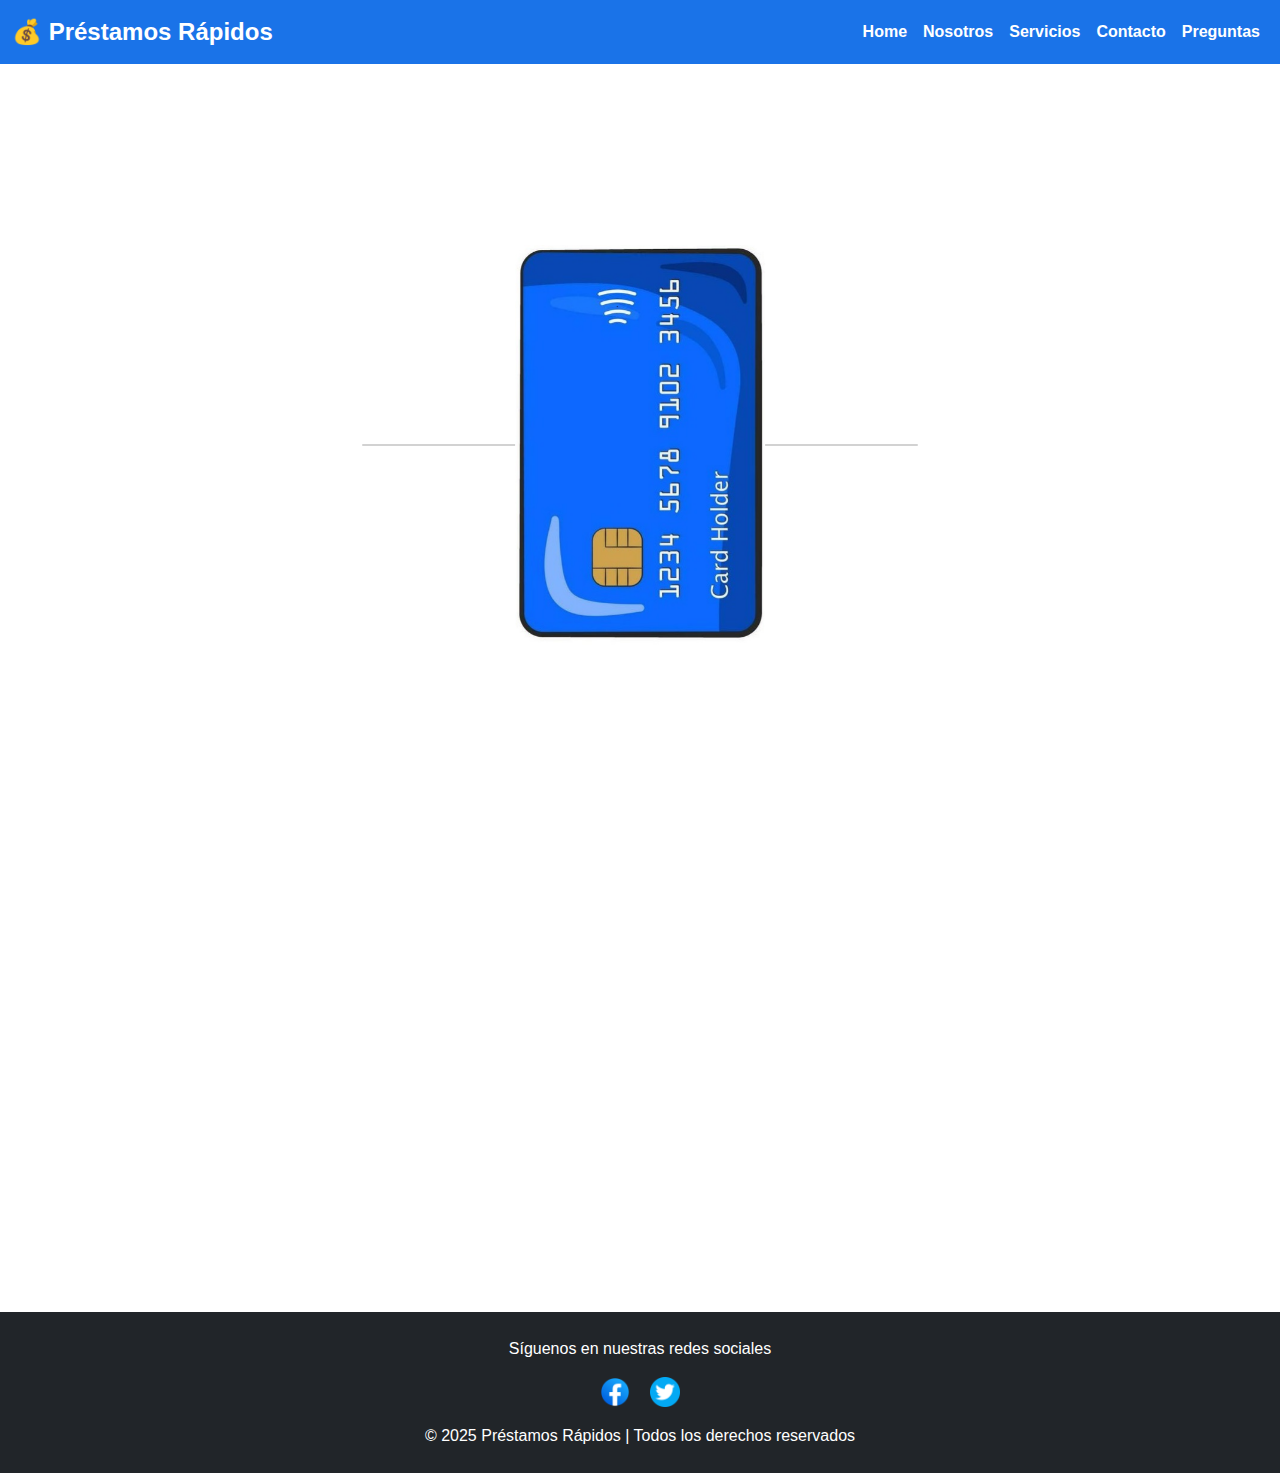
<file: Index.html>
<!DOCTYPE html>
<html lang="es">
<head>
  <meta charset="UTF-8" />
  <meta name="viewport" content="width=device-width, initial-scale=1" />
  <title>Préstamos Rápidos</title>
  <link href="https://cdn.jsdelivr.net/npm/bootstrap@5.3.3/dist/css/bootstrap.min.css" rel="stylesheet" />
  <link rel="stylesheet" href="css/estilos.css" />
  <link href="https://cdn.jsdelivr.net/npm/aos@2.3.4/dist/aos.css" rel="stylesheet" />

</head>
<body>

  <!-- NAVBAR -->
  <nav class="navbar navbar-expand-lg navbar-dark bg-dark">
    <div class="container-fluid">
      <a class="navbar-brand" href="#">💰 Préstamos Rápidos</a>
      <button class="navbar-toggler" type="button" data-bs-toggle="collapse" data-bs-target="#navbarNav">
        <span class="navbar-toggler-icon"></span>
      </button>
      <div class="collapse navbar-collapse" id="navbarNav">
        <ul class="navbar-nav ms-auto">
          <li class="nav-item"><a class="nav-link" href="/index.html">Home</a></li>
          <li class="nav-item"><a class="nav-link" href="Paginas/Nosotros.html">Nosotros</a></li>
          <li class="nav-item"><a class="nav-link" href="Paginas/Servicios.html">Servicios</a></li>
          <li class="nav-item"><a class="nav-link" href="Paginas/Contacto.html">Contacto</a></li>
          <li class="nav-item"><a class="nav-link" href="Paginas/Preguntas.html">Preguntas</a></li>
        </ul>
      </div>
    </div>
  </nav>

  <!-- HERO PRINCIPAL -->
  <header class="impulso text-white text-center d-flex align-items-center justify-content-center" style="height: 90vh;" data-aos="fade-down">
    <div class="card-container">
      <div class="card">
        <div class="card-inner">
          <div class="card-front">
            <img src="IMG/Enfrente.jpg" alt="Frente">
          </div>
          <div class="card-back d-flex align-items-center justify-content-center">
            <h2>¡Solicita tu préstamo hoy!</h2>
          </div>
        </div>
      </div>
    </div>
  </header>

  <!-- SECCIÓN DE BENEFICIOS -->
  <main class="container my-5">
    <div class="row text-center">
      <div class="col-md-4 mb-4" data-aos="fade-up" data-aos-delay="100">
        <div class="card h-100 sombra">
          <div class="card-body">
            <h5 class="card-title">Aprobación Rápida</h5>
            <p class="card-text">Tu préstamo aprobado en menos de 24 horas.</p>
          </div>
        </div>
      </div>
      <div class="col-md-4 mb-4" data-aos="fade-up" data-aos-delay="300">
        <div class="card h-100 sombra">
          <div class="card-body">
            <h5 class="card-title">Sin Aval</h5>
            <p class="card-text">No necesitas garantía ni aval para obtenerlo.</p>
          </div>
        </div>
      </div>
      <div class="col-md-4 mb-4" data-aos="fade-up" data-aos-delay="500">
        <div class="card h-100 sombra">
          <div class="card-body">
            <h5 class="card-title">Pagos Flexibles</h5>
            <p class="card-text">Elige el plan de pagos que se ajuste a tu vida.</p>
          </div>
        </div>
      </div>
    </div>
  </main>

  <!-- FOOTER -->
  <footer class="bg-dark text-white text-center py-4">
    <p>Síguenos en nuestras redes sociales</p>
    <div class="mb-3">
      <a href="#" class="mx-2"><img src="IMG/facebook.png" alt="Facebook" style="width:30px;height:30px;"></a>
      <a href="#" class="mx-2"><img src="IMG/twitter.png" alt="Twitter" style="width:30px;height:30px;"></a>
    </div>
    <p class="mb-0">&copy; 2025 Préstamos Rápidos | Todos los derechos reservados</p>
  </footer>

  <script src="https://cdn.jsdelivr.net/npm/bootstrap@5.3.3/dist/js/bootstrap.bundle.min.js"></script>
  <script src="https://cdn.jsdelivr.net/npm/aos@2.3.4/dist/aos.js"></script>
<script>
  AOS.init({
    duration: 1200,
    once: true
  });
</script>

</body>
</html>
</file>
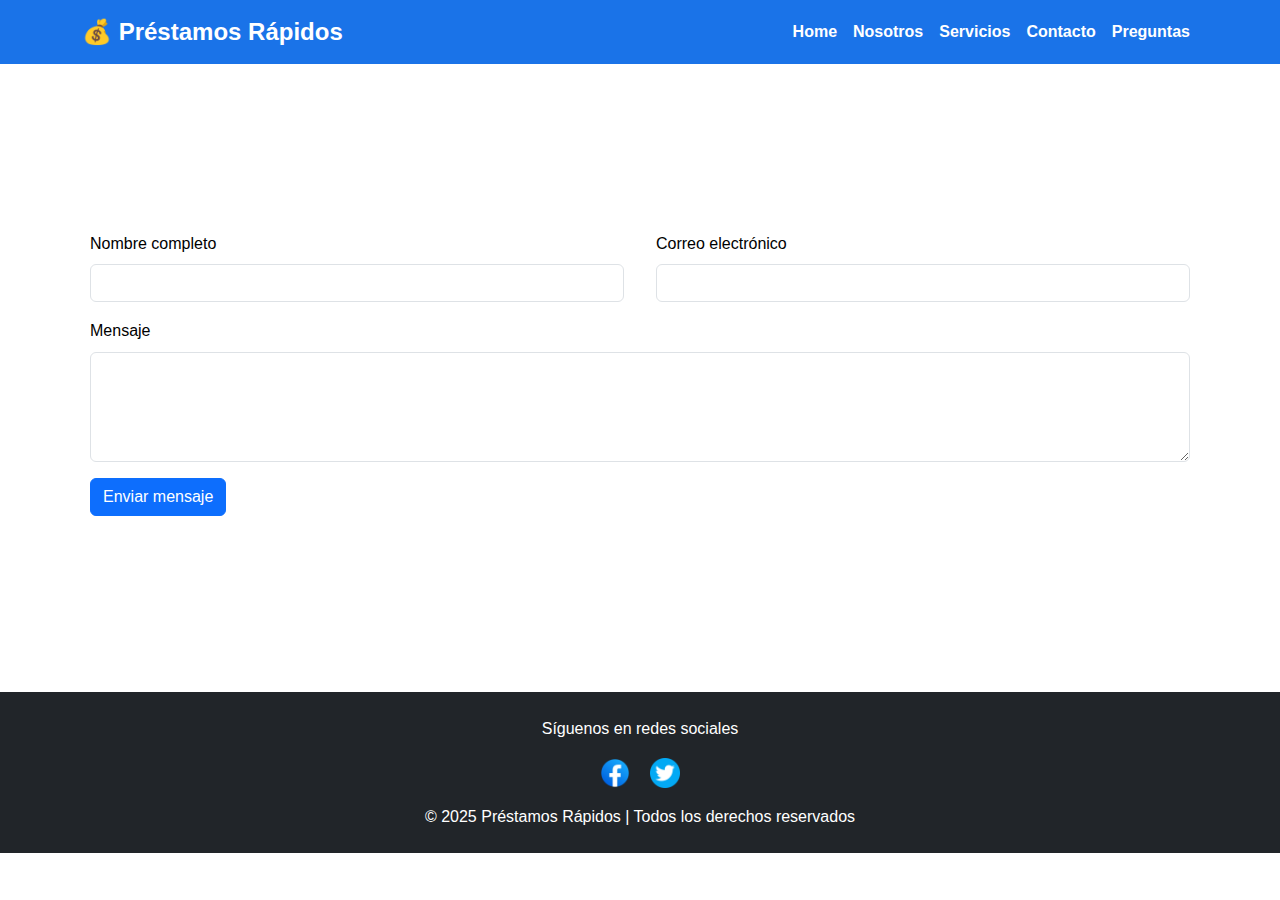
<file: Paginas/Contacto.html>
<!DOCTYPE html>
<html lang="es">
<head>
  <meta charset="UTF-8" />
  <meta name="viewport" content="width=device-width, initial-scale=1" />
  <title>Contacto - Préstamos Rápidos</title>

  <link href="https://cdn.jsdelivr.net/npm/bootstrap@5.3.3/dist/css/bootstrap.min.css" rel="stylesheet" />
  <link rel="stylesheet" href="../css/estilos.css" />
</head>
<body>

  <!-- Navbar -->
  <nav class="navbar navbar-expand-lg bg-primary navbar-dark">
    <div class="container">
      <a class="navbar-brand" href="../index.html">💰 Préstamos Rápidos</a>
      <button class="navbar-toggler" type="button" data-bs-toggle="collapse" data-bs-target="#navbarNav">
        <span class="navbar-toggler-icon"></span>
      </button>
      <div class="collapse navbar-collapse" id="navbarNav">
        <ul class="navbar-nav ms-auto">
          <li class="nav-item"><a class="nav-link" href="/index.html">Home</a></li>
          <li class="nav-item"><a class="nav-link" href="Nosotros.html">Nosotros</a></li>
          <li class="nav-item"><a class="nav-link" href="Servicios.html">Servicios</a></li>
          <li class="nav-item"><a class="nav-link active" href="Contacto.html">Contacto</a></li>
          <li class="nav-item"><a class="nav-link" href="Preguntas.html">Preguntas</a></li>
        </ul>
      </div>
    </div>
  </nav>

  <!-- Contenido -->
  <main class="container my-5">
    <h2 class="text-center impulso mb-4">Contáctanos</h2>

    <form class="row g-3">
      <div class="col-md-6">
        <label for="nombre" class="form-label">Nombre completo</label>
        <input type="text" class="form-control" id="nombre" required>
      </div>
      <div class="col-md-6">
        <label for="correo" class="form-label">Correo electrónico</label>
        <input type="email" class="form-control" id="correo" required>
      </div>
      <div class="col-12">
        <label for="mensaje" class="form-label">Mensaje</label>
        <textarea class="form-control" id="mensaje" rows="4" required></textarea>
      </div>
      <div class="col-12">
        <button type="submit" class="btn btn-primary">Enviar mensaje</button>
      </div>
    </form>
  </main>

  <!-- Footer -->
  <footer class="bg-dark text-white text-center py-4 mt-5">
    <p>Síguenos en redes sociales</p>
    <div class="mb-3">
      <a href="#" class="mx-2"><img src="../IMG/facebook.png" alt="Facebook" style="width:30px;"></a>
      <a href="#" class="mx-2"><img src="../IMG/twitter.png" alt="Twitter" style="width:30px;"></a>
    </div>
    <p class="mb-0">&copy; 2025 Préstamos Rápidos | Todos los derechos reservados</p>
  </footer>

  <script src="https://cdn.jsdelivr.net/npm/bootstrap@5.3.3/dist/js/bootstrap.bundle.min.js"></script>
</body>
</html>
</file>
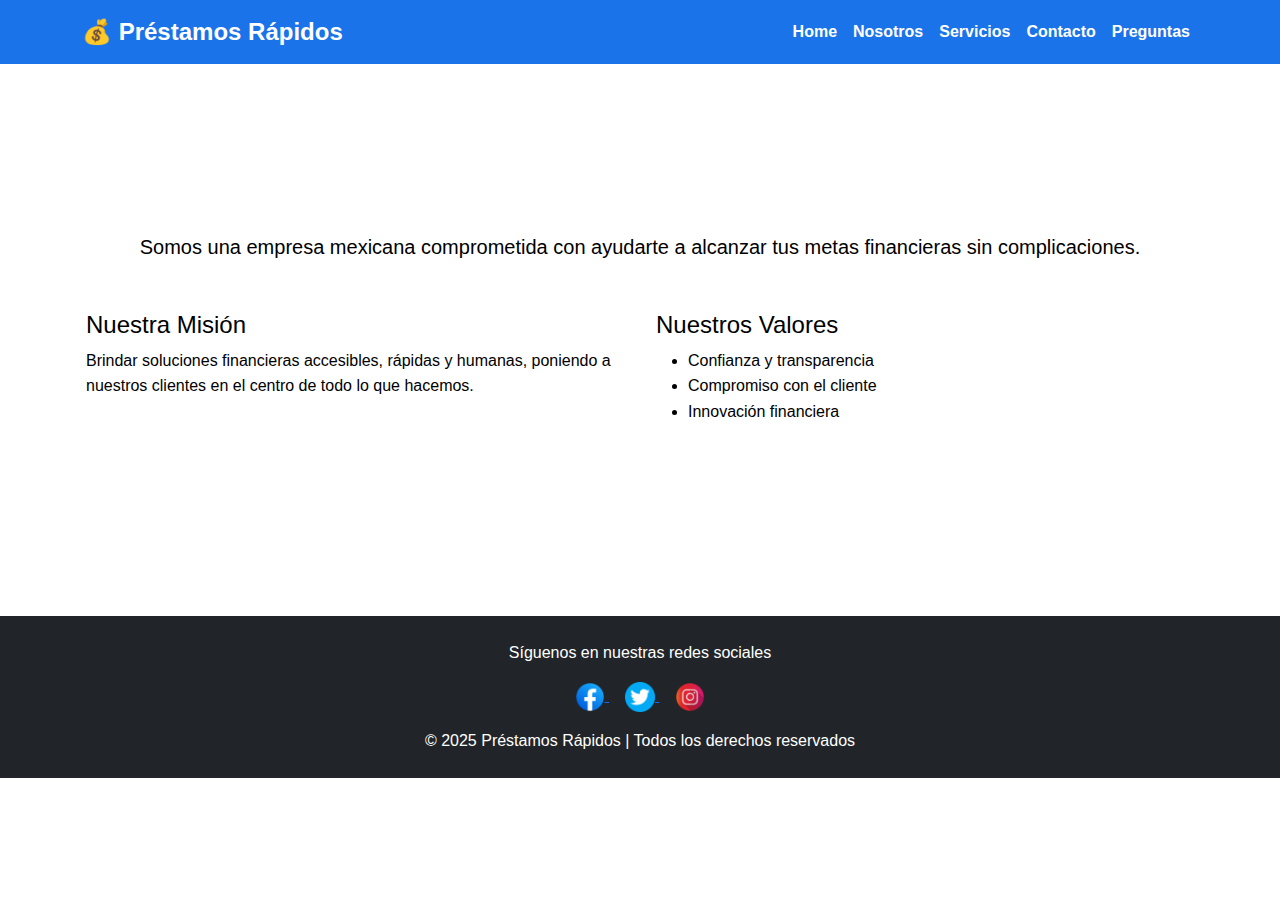
<file: Paginas/Nosotros.html>
<!DOCTYPE html>
<html lang="es">
<head>
  <meta charset="UTF-8" />
  <meta name="viewport" content="width=device-width, initial-scale=1" />
  <title>Nosotros - Préstamos Rápidos</title>

  <link href="https://cdn.jsdelivr.net/npm/bootstrap@5.3.3/dist/css/bootstrap.min.css" rel="stylesheet" />
  <link rel="stylesheet" href="../css/estilos.css" />
</head>
<body>

  <!-- Navbar -->
  <nav class="navbar navbar-expand-lg bg-primary navbar-dark">
    <div class="container">
      <a class="navbar-brand" href="../index.html">💰 Préstamos Rápidos</a>
      <button class="navbar-toggler" type="button" data-bs-toggle="collapse" data-bs-target="#navbarNav">
        <span class="navbar-toggler-icon"></span>
      </button>
      <div class="collapse navbar-collapse" id="navbarNav">
        <ul class="navbar-nav ms-auto">
          <li class="nav-item"><a class="nav-link" href="../index.html">Home</a></li>
          <li class="nav-item"><a class="nav-link" href="Nosotros.html">Nosotros</a></li>
          <li class="nav-item"><a class="nav-link" href="Servicios.html">Servicios</a></li>
          <li class="nav-item"><a class="nav-link" href="Contacto.html">Contacto</a></li>
          <li class="nav-item"><a class="nav-link" href="Preguntas.html">Preguntas</a></li>
        </ul>
      </div>
    </div>
  </nav>

  <!-- Contenido principal -->
  <main class="container my-5">
    <h2 class="text-center impulso mb-4">Sobre Nosotros</h2>
    <p class="lead text-center">Somos una empresa mexicana comprometida con ayudarte a alcanzar tus metas financieras sin complicaciones.</p>

    <div class="row mt-5">
      <div class="col-md-6">
        <h4>Nuestra Misión</h4>
        <p>Brindar soluciones financieras accesibles, rápidas y humanas, poniendo a nuestros clientes en el centro de todo lo que hacemos.</p>
      </div>
      <div class="col-md-6">
        <h4>Nuestros Valores</h4>
        <ul>
          <li>Confianza y transparencia</li>
          <li>Compromiso con el cliente</li>
          <li>Innovación financiera</li>
        </ul>
      </div>
    </div>
  </main>

  <!-- Footer -->
  <footer class="bg-dark text-white text-center py-4">
    <p>Síguenos en nuestras redes sociales</p>
    <div class="mb-3">
      <a href="https://www.facebook.com/" class="mx-2">
        <img src="/IMG/facebook.png" alt="Facebook" style="width:30px;height:30px;" />
      </a>
      <a href="https://x.com/" class="mx-2">
        <img src="/IMG/twitter.png" alt="Twitter" style="width:30px;height:30px;" />
      </a>
      <a href="https://www.instagram.com/" class="mx-2">
        <img src="/IMG/Instagram.jpg" alt="Instagram" style="width:30px;height:30px;" />
      </a>
    </div>
    <p class="mb-0">&copy; 2025 Préstamos Rápidos | Todos los derechos reservados</p>
  </footer>

  <script src="https://cdn.jsdelivr.net/npm/bootstrap@5.3.3/dist/js/bootstrap.bundle.min.js"></script>
</body>
</html>
</file>
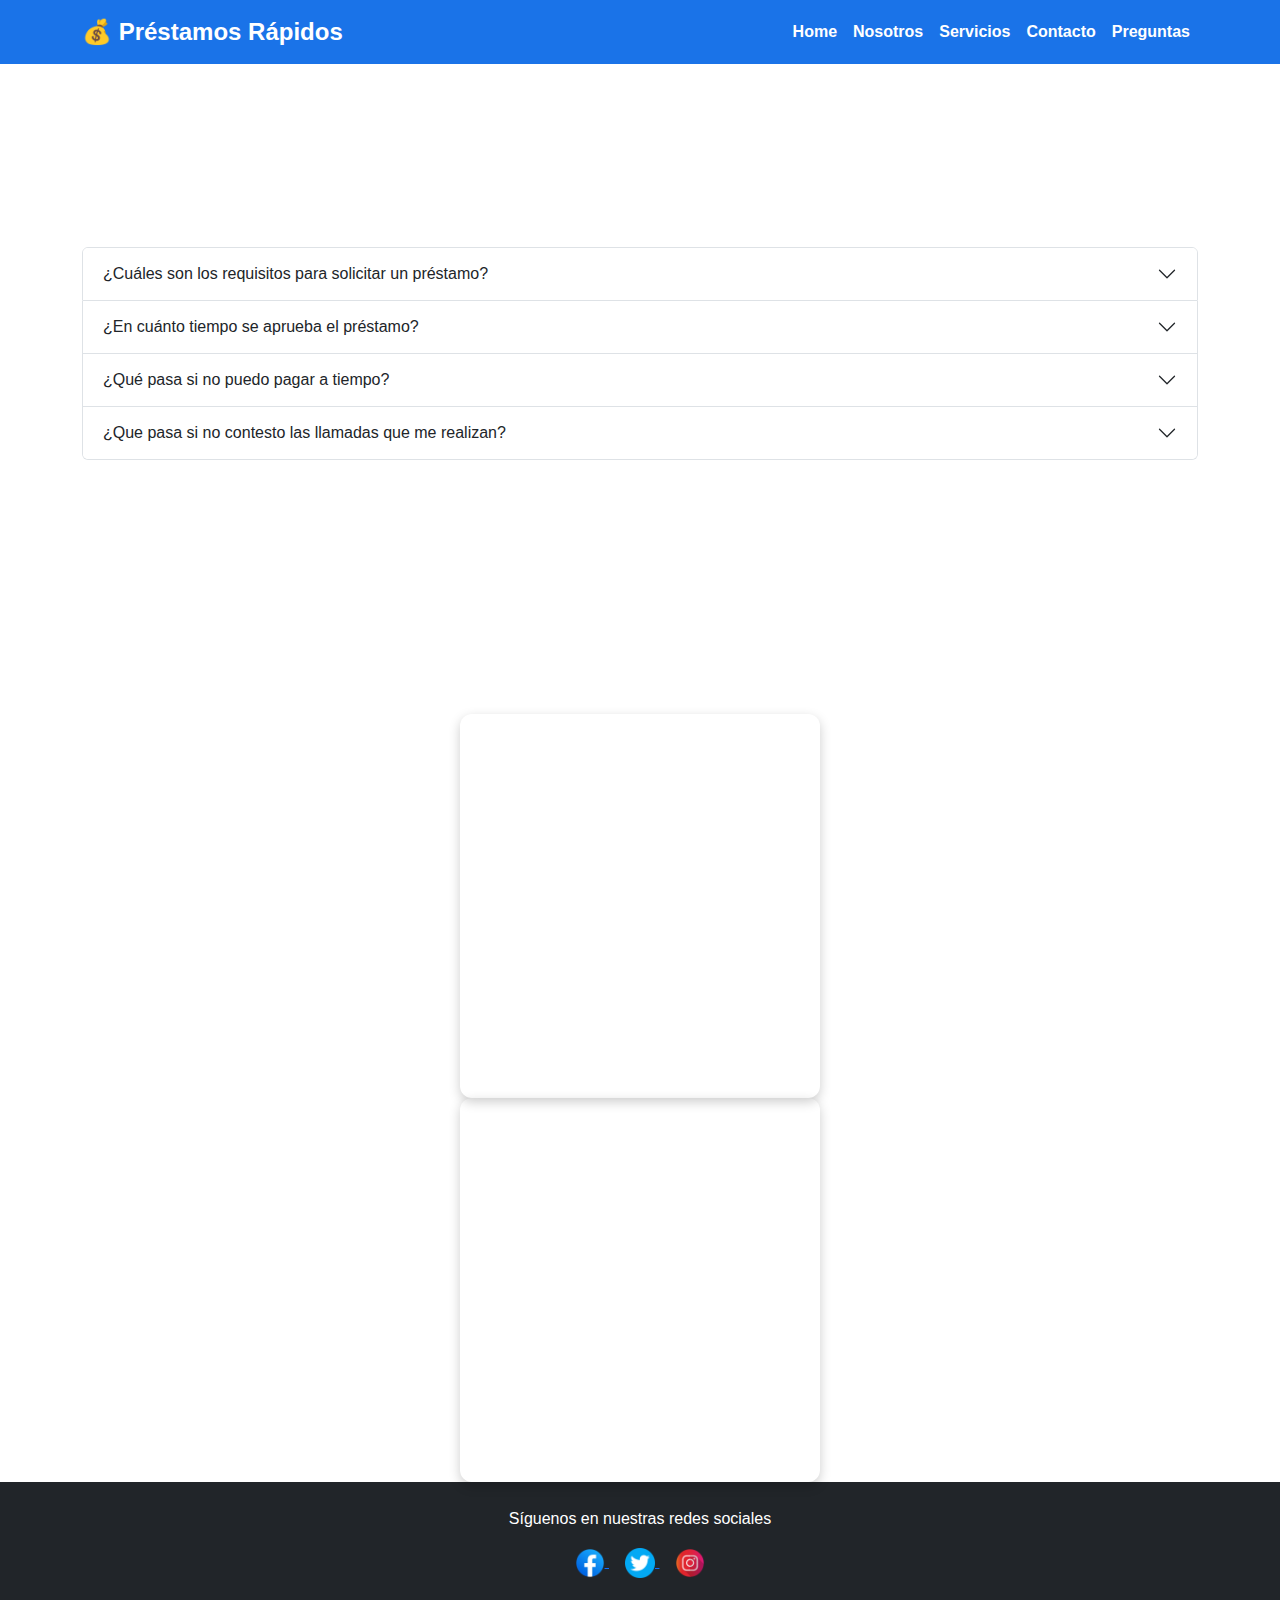
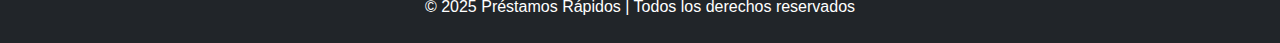
<file: Paginas/Preguntas.html>
<!DOCTYPE html>
<html lang="es">
<head>
  <meta charset="UTF-8" />
  <meta name="viewport" content="width=device-width, initial-scale=1" />
   <link rel="icon" href="../IMG/1Fovicon.png" type="image/png" />
  <title>Preguntas Frecuentes - Préstamos Rápidos</title>
  <link href="https://cdn.jsdelivr.net/npm/bootstrap@5.3.3/dist/css/bootstrap.min.css" rel="stylesheet" />
  <link rel="stylesheet" href="../css/estilos.css" />
</head>
<body>



  <nav class="navbar navbar-expand-lg bg-primary navbar-dark">
    <div class="container">
      <a class="navbar-brand" href="../index.html">💰 Préstamos Rápidos</a>
      <button class="navbar-toggler" type="button" data-bs-toggle="collapse" data-bs-target="#navbarNav">
        <span class="navbar-toggler-icon"></span>
      </button>
      <div class="collapse navbar-collapse" id="navbarNav">
        <ul class="navbar-nav ms-auto">
          <li class="nav-item"><a class="nav-link" href="../index.html">Home</a></li>
          <li class="nav-item"><a class="nav-link" href="Nosotros.html">Nosotros</a></li>
          <li class="nav-item"><a class="nav-link" href="Servicios.html">Servicios</a></li>
          <li class="nav-item"><a class="nav-link" href="Contacto.html">Contacto</a></li>
          <li class="nav-item"><a class="nav-link" href="Preguntas.html">Preguntas</a></li>
        </ul>
      </div>
    </div>
  </nav>

 
     <main class="container my-5">
    <h2 class="impulso">Preguntas Frecuentes</h2>

    <div class="accordion" id="faqAccordion">

      <div class="accordion-item">
        <h2 class="accordion-header" id="heading2">
          <button class="accordion-button collapsed" type="button" data-bs-toggle="collapse" data-bs-target="#collapse2">
            ¿Cuáles son los requisitos para solicitar un préstamo?
          </button>
        </h2>
        <div id="collapse2" class="accordion-collapse collapse" data-bs-parent="#faqAccordion">
          <div class="accordion-body">
            Ser mayor de edad, tener identificación oficial, comprobante de ingresos y comprobante de domicilio reciente.
          </div>
        </div>
      </div>

      <div class="accordion-item">
        <h2 class="accordion-header" id="heading2">
          <button class="accordion-button collapsed" type="button" data-bs-toggle="collapse" data-bs-target="#collapse2">
            ¿En cuánto tiempo se aprueba el préstamo?
          </button>
        </h2>
        <div id="collapse2" class="accordion-collapse collapse" data-bs-parent="#faqAccordion">
          <div class="accordion-body">
            La aprobación es en menos de 24 horas si la documentación está completa.
          </div>
        </div>
      </div>

      <div class="accordion-item">
        <h2 class="accordion-header" id="heading3">
          <button class="accordion-button collapsed" type="button" data-bs-toggle="collapse" data-bs-target="#collapse3">
            ¿Qué pasa si no puedo pagar a tiempo?
          </button>
        </h2>
        <div id="collapse3" class="accordion-collapse collapse" data-bs-parent="#faqAccordion">
          <div class="accordion-body">
            Contamos con planes de prórroga y reestructuración, pero es importante avisarnos con anticipación para evitar recargos.
          </div>
        </div>
      </div>


            <div class="accordion-item">
        <h2 class="accordion-header" id="heading4">
          <button class="accordion-button collapsed" type="button" data-bs-toggle="collapse" data-bs-target="#collapse4">
            ¿Que pasa si no contesto las llamadas que me realizan?
          </button>
        </h2>
        <div id="collapse4" class="accordion-collapse collapse" data-bs-parent="#faqAccordion">
          <div class="accordion-body">
            Al no contestar las llamadas, podria perder de las ofertas o promociones que tenemos en plataforma al renovar los creditos</div>
        </div>
      </div>


      

    </div>
  </main>

    <h2 class="impulso">Nuestros exitos construidos al paso del tiempo</h2>
    
<center>
<div class="video-wrapper">
  <div class="video-container">
    <iframe 
      src="https://www.youtube.com/embed/VPRjCeoBqrI?autoplay=0&rel=0" 
      allow="accelerometer; autoplay; clipboard-write; encrypted-media; gyroscope; picture-in-picture" 
      allowfullscreen>
    </iframe>
  </div>
  
  <div class="video-wrapper">
    <div class="video-container">
      <div class="obj_flex">
          <iframe width="560" height="315" src="https://www.youtube.com/embed/XJQy_R9CYR4" frameborder="0" allow="accelerometer; autoplay; encrypted-media; gyroscope; picture-in-picture" allowfullscreen></iframe>
      </div>
    </div>

  </div>
</div>
</center>




  <footer class="bg-dark text-white text-center py-4">
    <p>Síguenos en nuestras redes sociales</p>
    <div class="mb-3">
      <a href="https://www.facebook.com/" class="mx-2">
        <img src="../IMG/facebook.png" alt="Facebook" style="width:30px;height:30px;" />
      </a>
      <a href="https://x.com/" class="mx-2">
        <img src="../IMG/twitter.png" alt="Twitter" style="width:30px;height:30px;" />
      </a>
      
      <a href="https://www.instagram.com/" class="mx-2">
        <img src="../IMG/Instagram.jpg" alt="Instagram" style="width:30px;height:30px;" />
      </a>
    </div>
    <p class="mb-0">&copy; 2025 Préstamos Rápidos | Todos los derechos reservados</p>
  </footer>

  <script src="https://cdn.jsdelivr.net/npm/bootstrap@5.3.3/dist/js/bootstrap.bundle.min.js"></script>



 



</body>
</html>
</file>
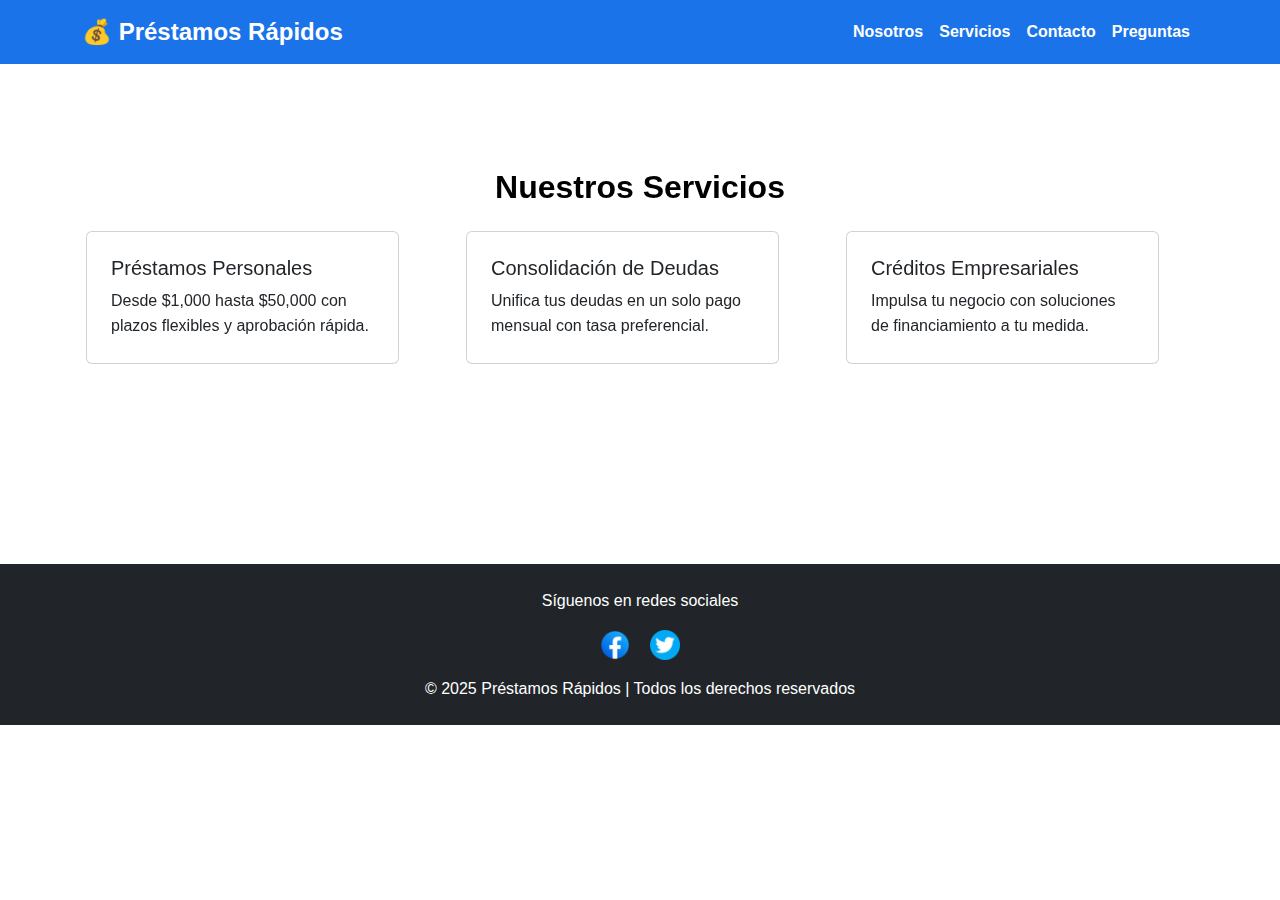
<file: Paginas/Servicios.html>
<!DOCTYPE html>
<html lang="es">
<head>
  <meta charset="UTF-8" />
  <meta name="viewport" content="width=device-width, initial-scale=1" />
  <title>Servicios - Préstamos Rápidos</title>

  <link href="https://cdn.jsdelivr.net/npm/bootstrap@5.3.3/dist/css/bootstrap.min.css" rel="stylesheet" />
  <link href="https://cdn.jsdelivr.net/npm/aos@2.3.4/dist/aos.css" rel="stylesheet" />
  <link rel="stylesheet" href="../css/estilos.css" />
</head>
<body>

  


  <nav class="navbar navbar-expand-lg bg-primary navbar-dark">
    <div class="container">
      <a class="navbar-brand" href="../index.html">💰 Préstamos Rápidos</a>
      <button class="navbar-toggler" type="button" data-bs-toggle="collapse" data-bs-target="#navbarNav">
        <span class="navbar-toggler-icon"></span>
      </button>
      <div class="collapse navbar-collapse" id="navbarNav">
        <ul class="navbar-nav ms-auto">
          <li class="nav-item"><a class="nav-link" href="Nosotros.html">Nosotros</a></li>
          <li class="nav-item"><a class="nav-link active" href="Servicios.html">Servicios</a></li>
          <li class="nav-item"><a class="nav-link" href="Contacto.html">Contacto</a></li>
          <li class="nav-item"><a class="nav-link" href="Preguntas.html">Preguntas</a></li>
        </ul>
      </div>
    </div>
  </nav>

  


  <main class="container my-5">
    <h2 class="text-center impulso mb-4" data-aos="fade-down">Nuestros Servicios</h2>

    <div class="row">
      <div class="col-md-4 mb-4" data-aos="fade-up" data-aos-delay="100">
        <div class="card h-100">
          <div class="card-body">
            <h5 class="card-title">Préstamos Personales</h5>
            <p class="card-text">Desde $1,000 hasta $50,000 con plazos flexibles y aprobación rápida.</p>
          </div>
        </div>
      </div>
      <div class="col-md-4 mb-4" data-aos="fade-up" data-aos-delay="300">
        <div class="card h-100">
          <div class="card-body">
            <h5 class="card-title">Consolidación de Deudas</h5>
            <p class="card-text">Unifica tus deudas en un solo pago mensual con tasa preferencial.</p>
          </div>
        </div>
      </div>
      <div class="col-md-4 mb-4" data-aos="fade-up" data-aos-delay="500">
        <div class="card h-100">
          <div class="card-body">
            <h5 class="card-title">Créditos Empresariales</h5>
            <p class="card-text">Impulsa tu negocio con soluciones de financiamiento a tu medida.</p>
          </div>
        </div>
      </div>
    </div>
  </main>

  


  <footer class="bg-dark text-white text-center py-4">
    <p>Síguenos en redes sociales</p>
    <div class="mb-3">
      <a href="#" class="mx-2"><img src="../IMG/facebook.png" alt="Facebook" style="width:30px;"></a>
      <a href="#" class="mx-2"><img src="../IMG/twitter.png" alt="Twitter" style="width:30px;"></a>
    </div>
    <p class="mb-0">&copy; 2025 Préstamos Rápidos | Todos los derechos reservados</p>
  </footer>

  <script src="https://cdn.jsdelivr.net/npm/bootstrap@5.3.3/dist/js/bootstrap.bundle.min.js"></script>
  <script src="https://cdn.jsdelivr.net/npm/aos@2.3.4/dist/aos.js"></script>
  <script>
    AOS.init({
      duration: 1200,
      once: true
    });
  </script>
</body>
</html>
</file>
<file: css/estilos.css>
.centrado {
  margin-left: auto;
  margin-right: auto;
}

body {
  font-family: "Segoe UI", Tahoma, Geneva, Verdana, sans-serif;
  font-size: 16px;
  background-color: #ffffff;
  color: #000000;
  line-height: 1.6;
}

.visually-hidden {
  position: absolute !important;
  width: 1px;
  height: 1px;
  padding: 0;
  margin: -1px;
  overflow: hidden;
  clip: rect(0, 0, 0, 0);
  white-space: nowrap;
  border: 0;
}

header, main, footer {
  padding-top: 2rem;
  padding-bottom: 8rem;
}

.impulso {
  margin-top: 1.5rem;
  margin-bottom: 2.5rem;
  font-weight: 600;
}

.card-container {
  margin-bottom: 3rem;
}

.card-back .imagenes-pequenas {
  gap: 1.5rem;
}

main .row > div {
  padding: 0 1rem;
}

.card-body {
  padding: 1.5rem;
}

footer {
  padding-top: 2rem;
  padding-bottom: 2rem;
}

footer a {
  margin: 0 0.75rem;
}

@media (max-width: 576px) {
  main .row > div {
    margin-bottom: 2rem;
    padding: 0 0.5rem;
  }
}
.videos-wrapper {
  display: flex;
  flex-direction: column;
  align-items: center;
  padding: 1rem;
}

.video-container {
  position: relative;
  width: 100%;
  max-width: 360px;
  padding-bottom: 30%;
  height: 0;
  overflow: hidden;
  border-radius: 12px;
  box-shadow: 0 4px 12px rgba(0, 0, 0, 0.2);
}

.video-container iframe {
  position: absolute;
  top: 0;
  left: 0;
  width: 100%;
  height: 100%;
  border: 0;
}

.navbar {
  background-color: #1a73e8 !important;
}
.navbar .navbar-brand {
  color: #ffffff !important;
  font-weight: bold;
  font-size: 1.5rem;
  text-decoration: none;
}
.navbar .nav-link {
  color: #ffffff !important;
  font-weight: 600;
  transition: color 0.3s ease-in-out;
}
.navbar .nav-link:hover {
  color: #d2e3fc !important;
}

.card-container {
  display: flex;
  justify-content: center;
  align-items: center;
  padding: 1rem;
  box-sizing: border-box;
  width: 100%;
  max-width: 650px;
  margin: 0 auto;
}

.card {
  width: 90%;
  height: auto;
  perspective: 1000px;
  display: flex;
  justify-content: center;
  align-items: center;
}
@media (max-width: 576px) {
  .card {
    max-width: 70vw;
  }
}

.card-inner {
  width: 100%;
  height: auto;
  position: relative;
  transition: transform 0.9s;
  transform-style: preserve-3d;
}

.card-front,
.card-back {
  display: flex;
  justify-content: center;
  align-items: center;
  flex-direction: column;
  position: absolute;
  top: 0;
  left: 0;
  width: 100%;
  height: 100%;
  backface-visibility: hidden;
}
.card-front img,
.card-back img {
  width: 70%;
  height: auto;
  object-fit: contain;
  display: block;
  margin: 0 auto;
  max-height: 400px;
}

.card-back {
  transform: rotateY(180deg);
}
.card-back h2 {
  font-size: 1.5rem;
  text-align: center;
  margin: 0;
}
.card-back .imagenes-pequenas {
  display: flex;
  justify-content: center;
  gap: 1rem;
  margin-top: 1rem;
  transform: rotateY(180deg);
}
.card-back .imagenes-pequenas img {
  width: 80px;
  height: auto;
  border-radius: 4px;
  object-fit: contain;
  transform: rotateY(180deg);
}

.card:hover .card-inner {
  transform: rotateY(180deg);
}

.impulso {
  opacity: 0;
  animation: Animacion1 3s forwards;
  animation-timing-function: ease-out;
  text-align: center;
}

@keyframes Animacion1 {
  0% {
    opacity: 0;
    transform: translateY(20px);
  }
  100% {
    opacity: 1;
    transform: translateY(0);
  }
}
.galeria {
  display: grid;
  grid-template-columns: repeat(auto-fit, minmax(280px, 1fr));
  gap: 1rem;
  max-width: 1200px;
  margin: 0 auto;
  padding: 1rem;
  justify-items: center;
}
.galeria a {
  display: block;
  width: 100%;
  aspect-ratio: 4/3;
  overflow: hidden;
  border-radius: 8px;
  box-shadow: 0 2px 6px rgba(0, 0, 0, 0.15);
  transition: transform 0.3s ease;
}
.galeria a:hover {
  transform: scale(1.05);
  box-shadow: 0 4px 12px rgba(0, 0, 0, 0.25);
}
.galeria a img {
  width: 100%;
  height: 100%;
  object-fit: cover;
  display: block;
}

:root {
  --blanco: #ffffff;
  --azul: #1a73e8;
  --azul-claro: #d2e3fc;
  --negro: #000000;
}

* {
  margin: 0;
  padding: 0;
  box-sizing: border-box;
}

/*# sourceMappingURL=estilos.css.map */
</file>
